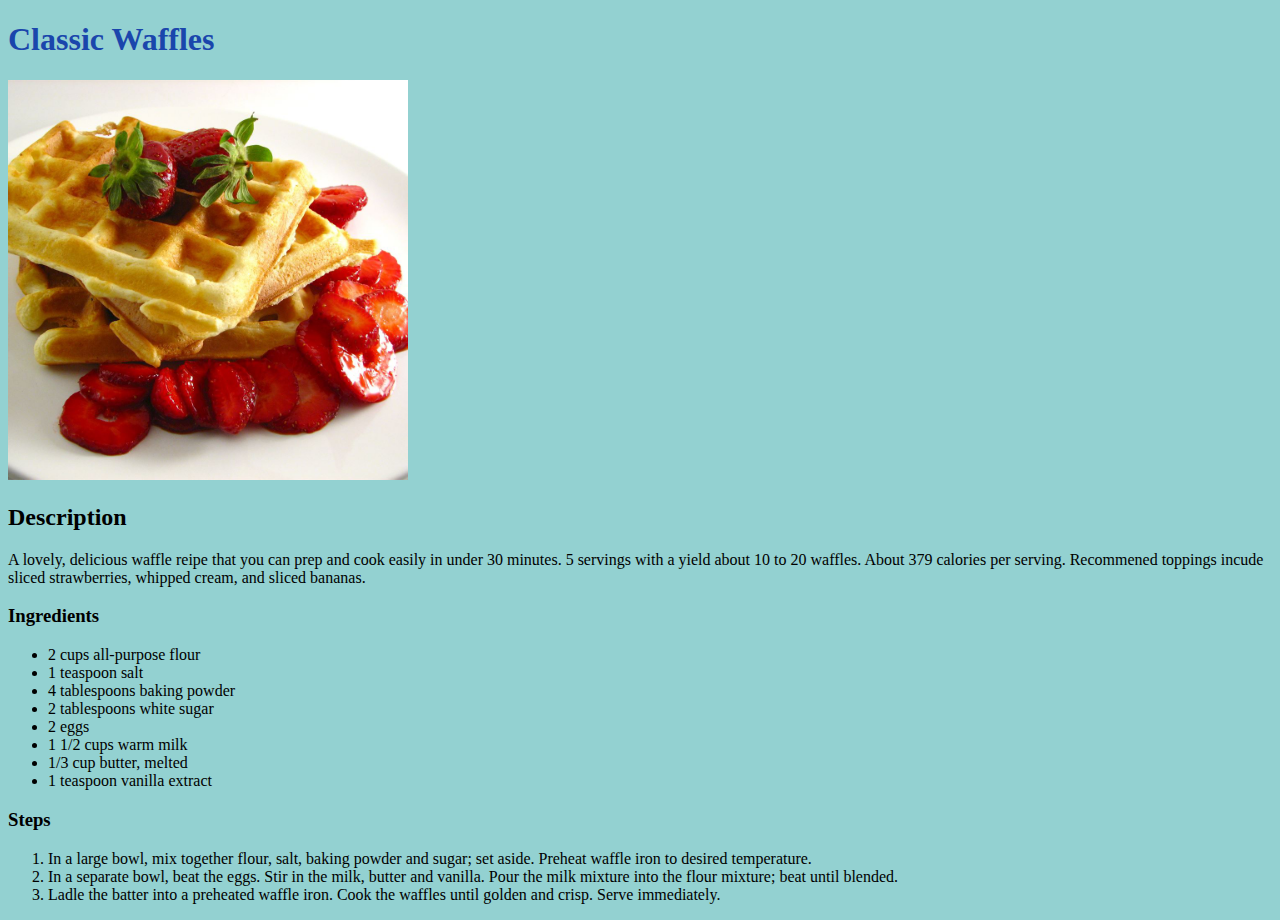
<file: recipes/classic-waffles.html>
<!DOCTYPE html>

<html>
    <head>
        <meta charset="UTF-8">
        <title>Classic Waffles</title>
        <link rel="stylesheet" href="../css/styles.css">
    </head>

    <body>
        <h1>Classic Waffles</h1>
        
        <img src="../images/classic-waffles.jpg" height="400" width="400" alt="image of delicious waffles">
        
        <!-- Description of the recipe -->

        <h2>Description</h2>
        <p>A lovely, delicious waffle reipe that you can prep and cook easily in under 30 minutes. 5 servings with a yield 
        about 10 to 20 waffles. About 379 calories per serving. Recommened toppings incude sliced strawberries, whipped
        cream, and sliced bananas.</p>

        <!-- Ingredient List -->

        <h3>Ingredients</h3>
        <ul>
            <li>2 cups all-purpose flour</li>
            <li>1 teaspoon salt</li>
            <li>4 tablespoons baking powder</li>
            <li>2 tablespoons white sugar</li>
            <li>2 eggs</li>
            <li>1 1/2 cups warm milk</li>
            <li>1/3 cup butter, melted</li>
            <li>1 teaspoon vanilla extract</li>
        </ul>

        <!-- Steps to make the recipe -->
    
        <h3>Steps</h3>
        <ol>
            <li>In a large bowl, mix together flour, salt, baking powder and sugar; set aside. Preheat waffle iron to 
            desired temperature.</li>
            <li>In a separate bowl, beat the eggs. Stir in the milk, butter and vanilla. Pour the milk mixture into the 
            flour mixture; beat until blended.</li>
            <li>Ladle the batter into a preheated waffle iron. Cook the waffles until golden and crisp. Serve 
            immediately.</li>
        </ol>

    </body>


</html>
</file>
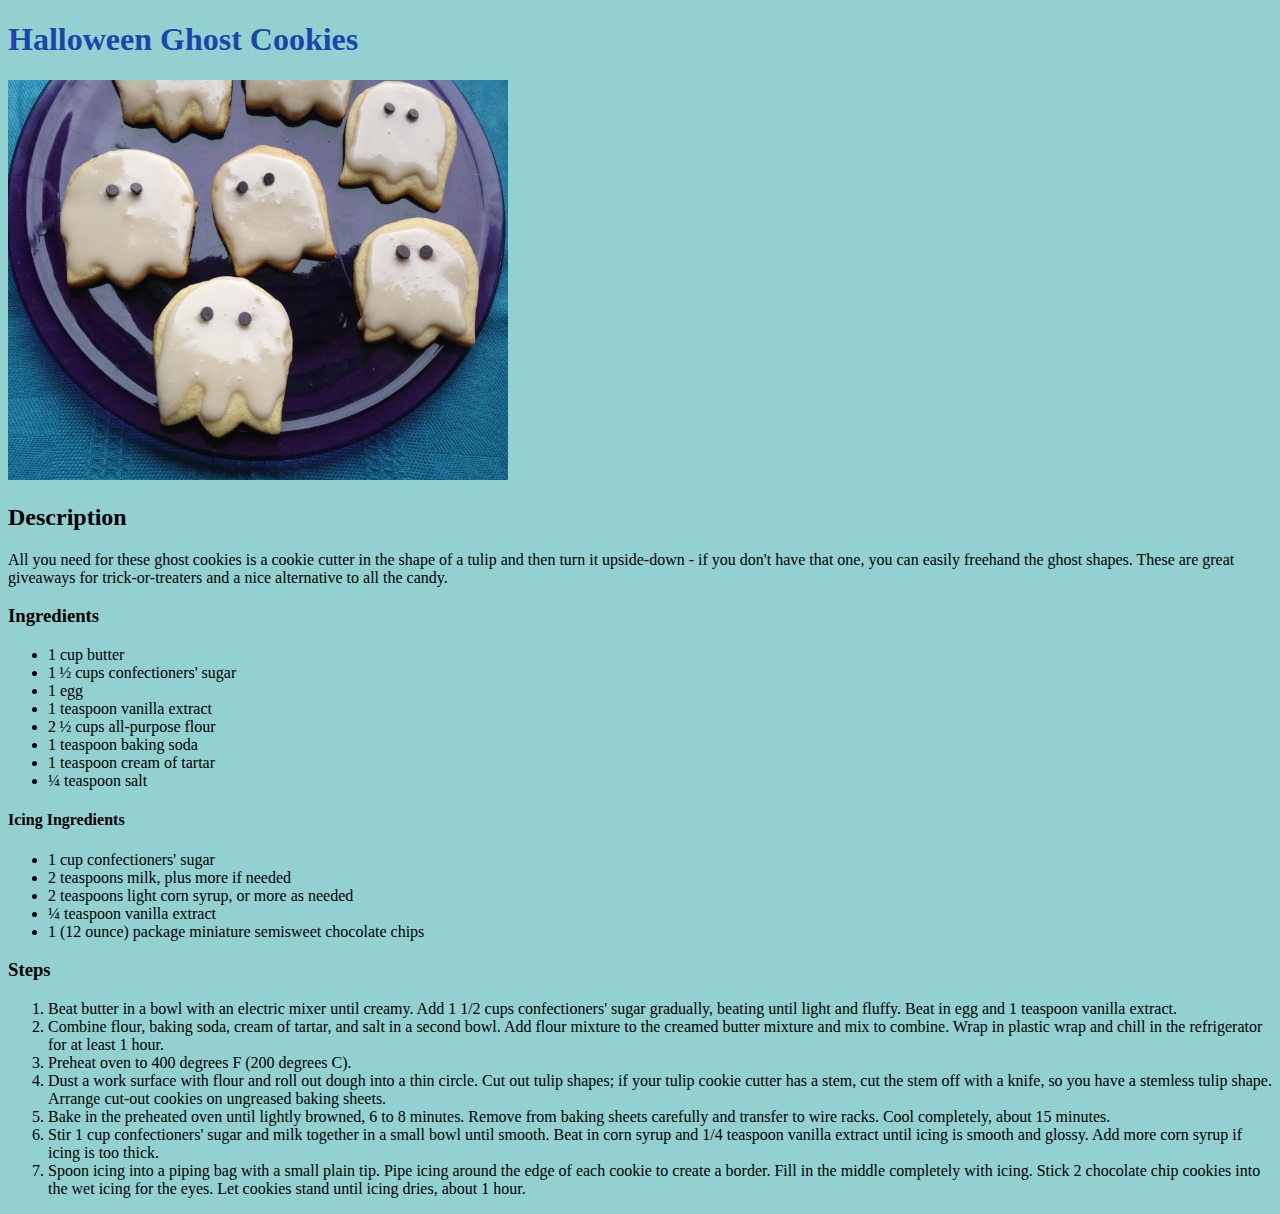
<file: recipes/halloween-ghost-cookies.html>
<!DOCTYPE html>

<html>
    <head>
        <meta charset="UTF-8">
        <title>Halloween Ghost Cookies</title>
        <link rel="stylesheet" href="../css/styles.css">
    </head>

    <body>
        <h1>Halloween Ghost Cookies</h1>

        <img src="../images/halloween-ghost-cookies.jpg" height="400" width="500" alt="image of delicous ghost themed
        cookies">

        <!-- Description of the recipe -->

        <h2>Description</h2>
        <p>All you need for these ghost cookies is a cookie cutter in the shape of a tulip and then turn it upside-down -
        if you don't have that one, you can easily freehand the ghost shapes. These are great giveaways for 
        trick-or-treaters and a nice alternative to all the candy. </p>

        <!-- Ingredient List -->

        <h3>Ingredients</h3>
         <ul>
             <li>1 cup butter</li>
             <li>1 ½ cups confectioners' sugar</li>
             <li>1 egg</li>
             <li>1 teaspoon vanilla extract</li>
             <li>2 ½ cups all-purpose flour</li>
             <li>1 teaspoon baking soda</li>
             <li>1 teaspoon cream of tartar</li>
             <li>¼ teaspoon salt</li>
         </ul>

         <!-- Ingredients for icing -->

         <h4>Icing Ingredients</h4>
         <ul>
             <li>1 cup confectioners' sugar</li>
             <li>2 teaspoons milk, plus more if needed</li>
             <li>2 teaspoons light corn syrup, or more as needed</li>
             <li>¼ teaspoon vanilla extract</li>
             <li>1 (12 ounce) package miniature semisweet chocolate chips</li>
         </ul>

         <!-- Steps to make recipe -->
         
         <h3>Steps</h3>
         <ol>
             <li>Beat butter in a bowl with an electric mixer until creamy. Add 1 1/2 cups confectioners' sugar 
            gradually, beating until light and fluffy. Beat in egg and 1 teaspoon vanilla extract.</li>
            <li>Combine flour, baking soda, cream of tartar, and salt in a second bowl. Add flour mixture to the 
            creamed butter mixture and mix to combine. Wrap in plastic wrap and chill in the refrigerator for at least 
            1 hour.</li>
            <li>Preheat oven to 400 degrees F (200 degrees C).</li>
            <li>Dust a work surface with flour and roll out dough into a thin circle. Cut out tulip shapes; if your 
            tulip cookie cutter has a stem, cut the stem off with a knife, so you have a stemless tulip shape. Arrange 
            cut-out cookies on ungreased baking sheets.</li>
            <li>Bake in the preheated oven until lightly browned, 6 to 8 minutes. Remove from baking sheets carefully 
            and transfer to wire racks. Cool completely, about 15 minutes.</li>
            <li>Stir 1 cup confectioners' sugar and milk together in a small bowl until smooth. Beat in corn syrup and 1/4 
            teaspoon vanilla extract until icing is smooth and glossy. Add more corn syrup if icing is too thick.</li>
            <li>Spoon icing into a piping bag with a small plain tip. Pipe icing around the edge of each cookie to 
            create a border. Fill in the middle completely with icing. Stick 2 chocolate chip cookies into the wet icing
            for the eyes. Let cookies stand until icing dries, about 1 hour.</li>
         </ol>

    </body>
</html>
</file>
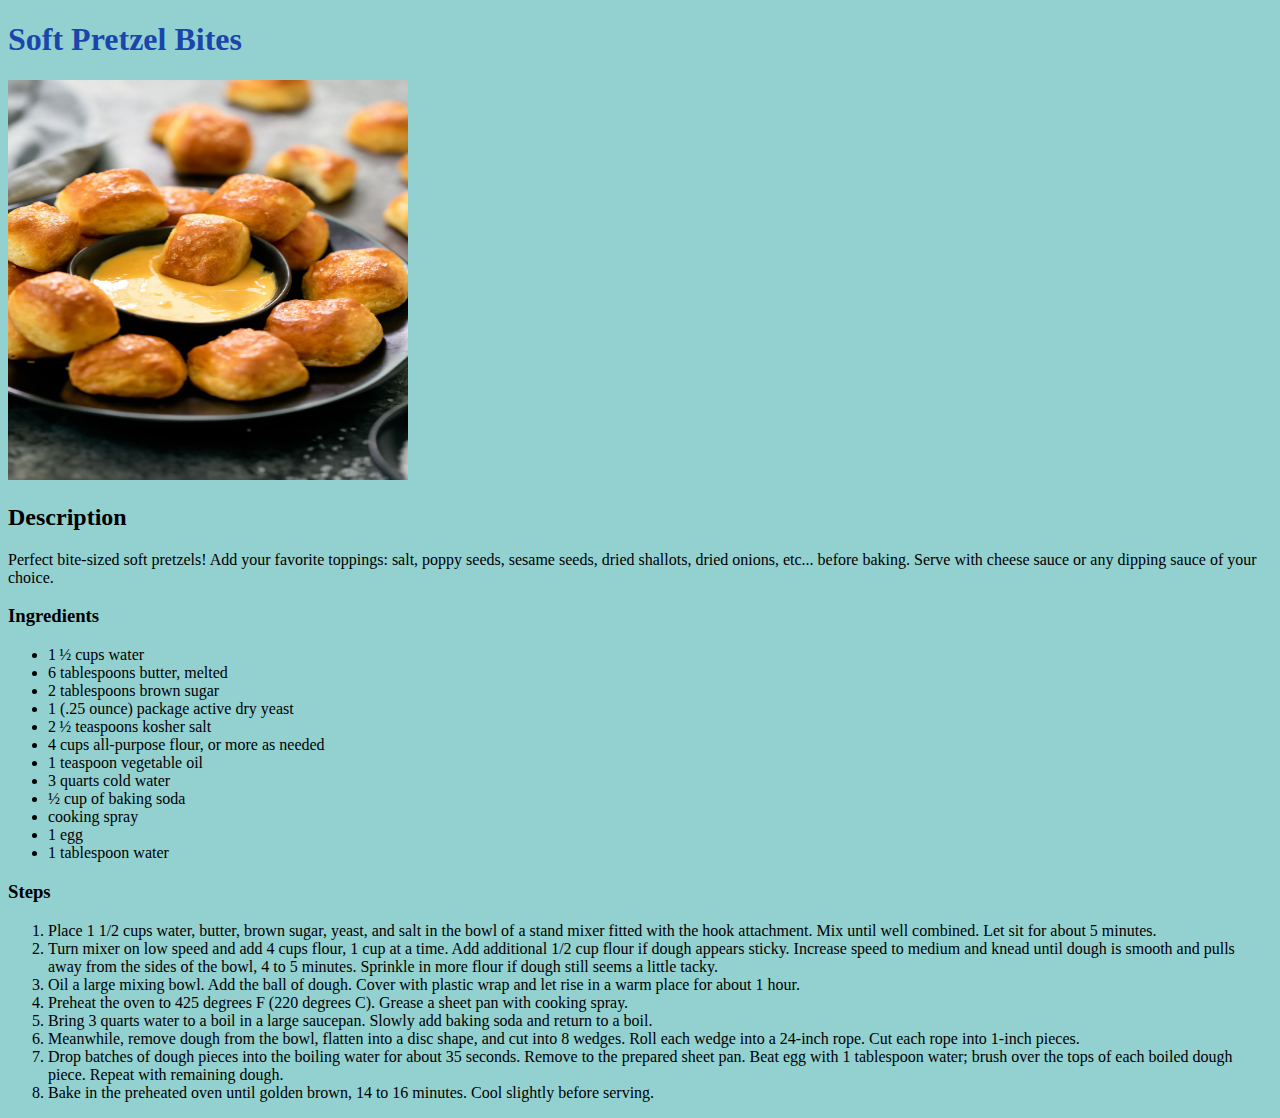
<file: recipes/soft-pretzel-bites.html>
<!DOCTYPE html>

<html>
    <head>
        <meta charset="UTF-8">
        <title>Soft Pretzel Bites</title>
        <link rel="stylesheet" href="../css/styles.css">
    </head>

    <body>
        <h1>Soft Pretzel Bites</h1>

        <img src="../images/soft-pretzel-bites.jpg" height="400" width="400" alt="image of delicous pretzel bites">

        <!-- Description of the recipe -->

        <h2>Description</h2>
        <p> Perfect bite-sized soft pretzels! Add your favorite toppings: salt, poppy seeds, sesame seeds, dried 
        shallots, dried onions, etc... before baking. Serve with cheese sauce or any dipping sauce of your choice.</p>

        <!-- Ingredient List -->

        <h3>Ingredients</h3>
        <ul>
            <li>1 ½ cups water</li>
            <li>6 tablespoons butter, melted</li>
            <li>2 tablespoons brown sugar</li>
            <li>1 (.25 ounce) package active dry yeast</li>
            <li>2 ½ teaspoons kosher salt</li>
            <li>4 cups all-purpose flour, or more as needed</li>
            <li>1 teaspoon vegetable oil</li>
            <li>3 quarts cold water</li>
            <li>½ cup of baking soda</li>
            <li>cooking spray</li>
            <li>1 egg</li>
            <li>1 tablespoon water</li>
        </ul>

        <!-- Steps to make recipe -->

        <h3>Steps</h3>
        <ol>
            <li>Place 1 1/2 cups water, butter, brown sugar, yeast, and salt in the bowl of a stand mixer fitted with 
            the hook attachment. Mix until well combined. Let sit for about 5 minutes.</li>
            <li>Turn mixer on low speed and add 4 cups flour, 1 cup at a time. Add additional 1/2 cup flour if dough 
            appears sticky. Increase speed to medium and knead until dough is smooth and pulls away from the sides of 
            the bowl, 4 to 5 minutes. Sprinkle in more flour if dough still seems a little tacky.</li>
            <li>Oil a large mixing bowl. Add the ball of dough. Cover with plastic wrap and let rise in a warm place 
            for about 1 hour.</li>
            <li>Preheat the oven to 425 degrees F (220 degrees C). Grease a sheet pan with cooking spray.</li>
            <li>Bring 3 quarts water to a boil in a large saucepan. Slowly add baking soda and return to a boil.</li>
            <li>Meanwhile, remove dough from the bowl, flatten into a disc shape, and cut into 8 wedges. Roll each wedge 
            into a 24-inch rope. Cut each rope into 1-inch pieces.</li>
            <li>Drop batches of dough pieces into the boiling water for about 35 seconds. Remove to the prepared sheet 
            pan. Beat egg with 1 tablespoon water; brush over the tops of each boiled dough piece. Repeat with remaining 
            dough.</li>
            <li>Bake in the preheated oven until golden brown, 14 to 16 minutes. Cool slightly before serving.</li>
        </ol>
    </body>
</html>
</file>
<file: css/styles.css>
/* styles.css */

body {
    background-color: rgba(112, 194, 194, 0.753);
}

h1 {
    color: rgb(26, 70, 172);
}

.home-title {
    text-align: center;
}

.home-img {
    display: block;
    margin-left: auto;
    margin-right: auto;
    width: 50%;
    height: 250px;
    width: auto;
}

.recipe-list {
    font-size: 20px;
    text-align: center;
}
</file>
